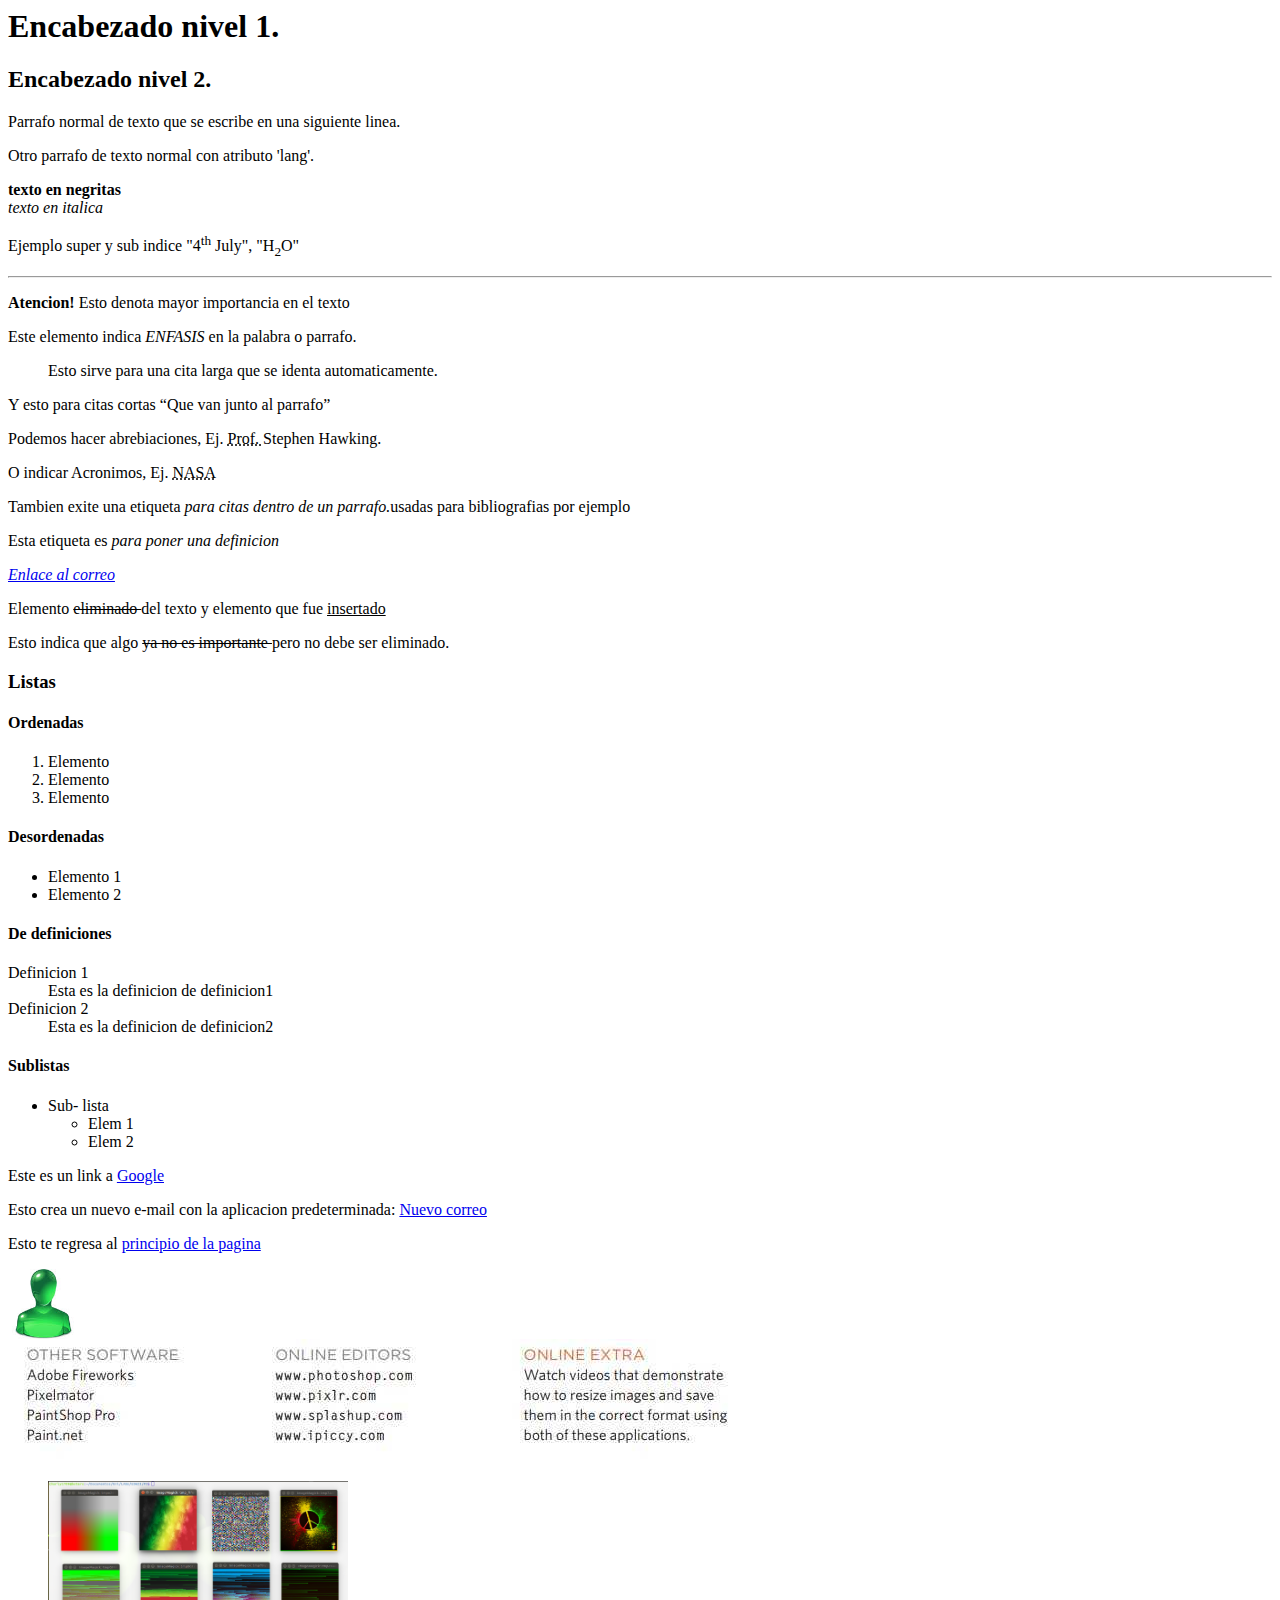
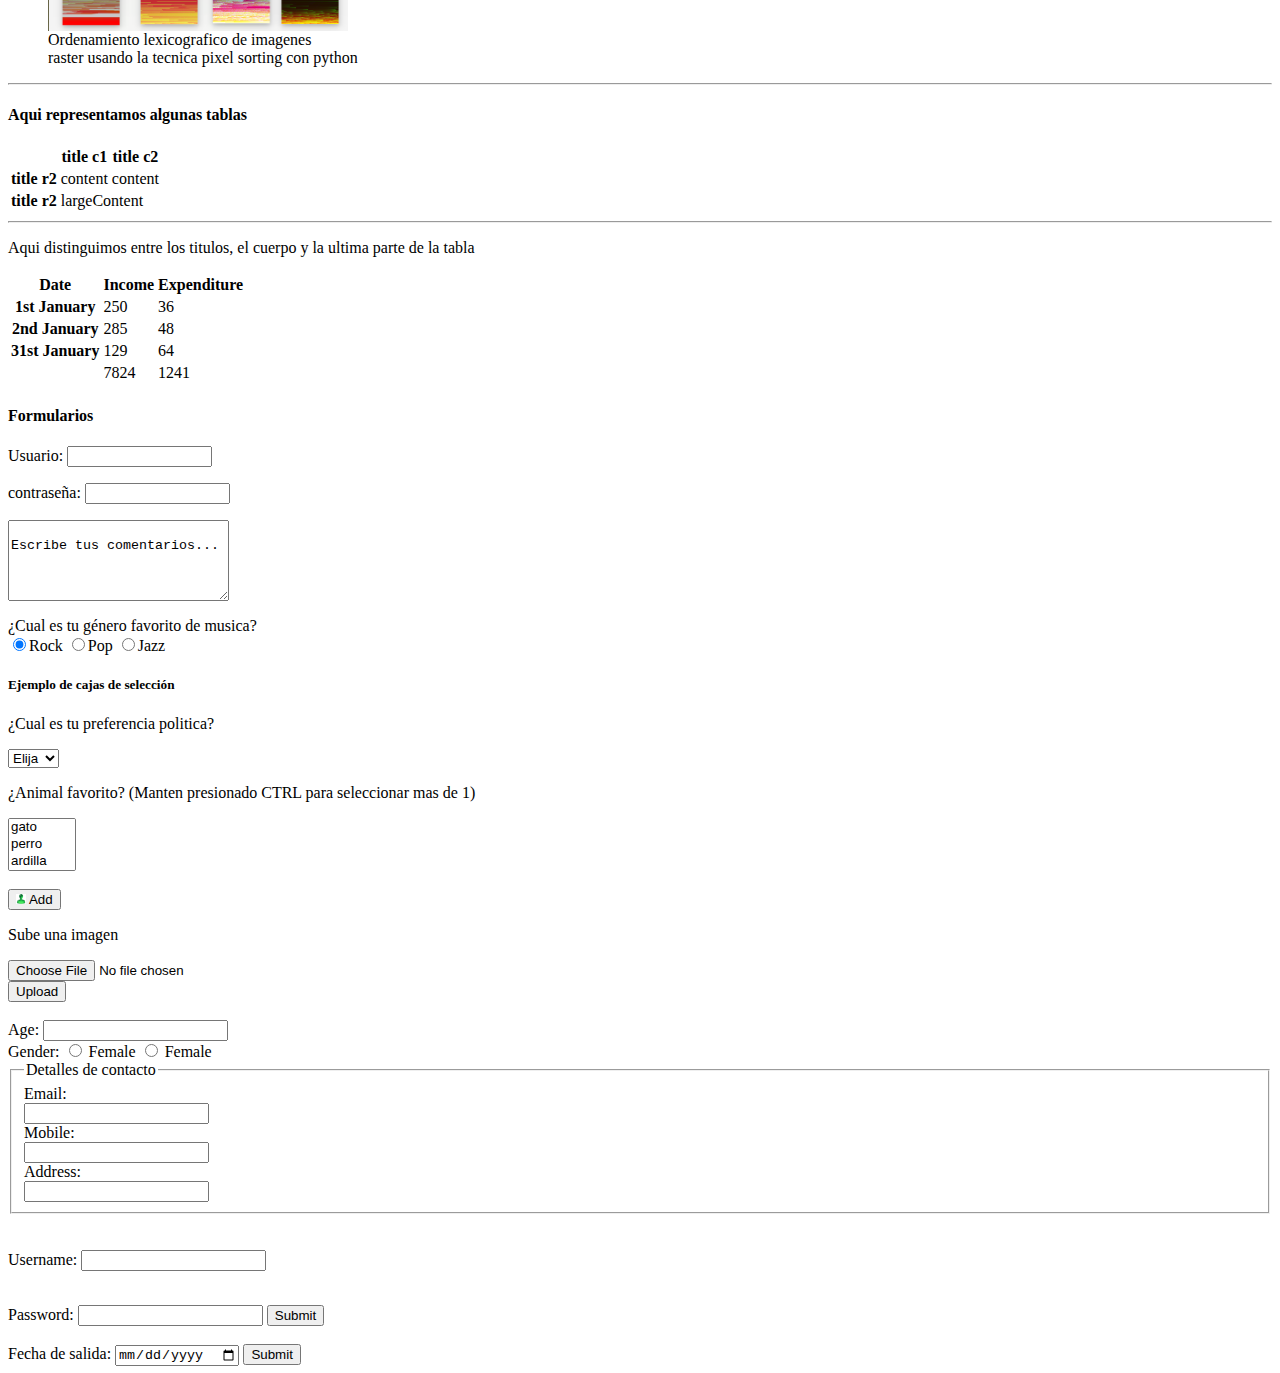
<file: index.html>
<!-- Aqui se listan las etiquetas basicas de HTML -->

<html>
    <head>
        <title>BASICS HTML</title>
    <head>
    <body>
        <h1 id="top">Encabezado nivel 1.</h1>
        <h2>Encabezado nivel 2.</h2>
        <!--Asi siguen hasta el nivel 6-->
        <p>Parrafo normal de texto que se escribe en una siguiente linea.</p>
        <p lang="es-us">Otro parrafo de texto normal con atributo 'lang'.</p>
        <!--Los valores de atributos van entre comillas -->
        <b>texto en negritas</b>
        <br /> <!-- Salto de linea -->
        <i>texto en italica</i>
        <p>Ejemplo super y sub indice "4<sup>th</sup> July",  "H<sub>2</sub>O"</p>
        <hr /> <!--Linea horizontal -->
        <p><strong>Atencion! </strong>Esto denota mayor importancia en el texto</p>
        <p>Este elemento indica <em>ENFASIS</em> en la palabra o parrafo.</p>
        <blockquote cite="http://w3schools.com">
            <p>Esto sirve para una cita larga que se identa automaticamente.</p>                
        </blockquote>
        <p>Y esto para citas cortas <q>Que van junto al parrafo</q></p>
        <p>Podemos hacer abrebiaciones, Ej. <abbr title="Profesor">Prof. </abbr>Stephen Hawking.</p>
        <p>O indicar Acronimos, Ej. <acronym title="National Aeronautics and Space Administration">NASA</acronym></p>
        <!--Desde HTML5 se usa <abbr></abbr> para ambos, acronimos y abrebiaciones.-->
        <p>Tambien exite una etiqueta <cite>para citas dentro de un parrafo.</cite>usadas para bibliografias por ejemplo</p>
        <p>Esta etiqueta es <dfn>para poner una definicion</dfn></p>
        <!--en Safari y Chrome no se pone en italica el texto dentro de <dfn> -->
        <address>
            <p><a href="mailto:ramos.leonc@gmail.com">Enlace al correo</a></p>
        </address>
        <p>Elemento <del>eliminado </del> del texto y elemento que fue <ins>insertado</ins></p>
        <p>Esto indica que algo <s>ya no es importante </s> pero no debe ser eliminado.</p>
        <p></p>

        <!-- LISTAS -->

        <h3>Listas</h3>
        <h4>Ordenadas</h4>
        <ol> <!--Ordered list-->
            <li>Elemento</li> <!--List item-->
            <li>Elemento</li>
            <li>Elemento</li>
        </ol>
        <h4>Desordenadas</h4>
        <ul> <!-- Unordered list -->
            <li>Elemento 1</li>
            <li>Elemento 2</li>
        </ul>
        <h4>De definiciones</h4>
        <dl> <!--Definition list -->
            <dt>Definicion 1</dt>
            <dd>Esta es la definicion de definicion1</dd>
            <dt>Definicion 2</dt>
            <dd>Esta es la definicion de definicion2</dd>
        </dl>
        <h4>Sublistas</h4>
        <ul> 
            <li>Sub- lista
                <ul> <!-- Nested list -->
                    <li>Elem 1</li>
                    <li>Elem 2</li>
                </ul>
            </li>
        </ul>

        <!-- LINKS E IMAGENES-->

        <p>Este es un link a <a href="https://www.google.com.mx/">Google</a></p>
        <p>Esto crea un nuevo e-mail con la aplicacion predeterminada: <a href="mailto:ramos.leonc@gmail.com"> Nuevo correo</a></p>
        <!-- El atributo "target" indica donde abrir el link (nueva pesta;a, ventana, etc) -->
        <p>Esto te regresa al <a href="#top">principio de la pagina</a></p>
        <!-- Se puede linkear a una parte especifica de otra pagina usando su ruta absoluta o 
            relativa seguida de el valor #id -->
        
        <!-- La etiqueta img es una etiqueta vacia ya que no tiene etiqueta de cierre 
             Las etiquetas width y height usan pixeles como unidad.
             Es una buena practica redimensionar las imagenes en el archivo CSS.
             El lugar donde coloques la imagen en tu codigo importa. (afecta a los parrafos)
             El atributo 'align' fue retirado en HTML5 y ahora se usa en CSS
             Cuida el formato, las dimensiones y la resolucion de tu imagen (e.g. Adobe Photoshop)
        -->
        <img src="./img/Prueba1.jpeg" alt="Msj en caso de que no se pueda ver" title="Imagen prueba" width="70" height="70">
        <br>
        <img src="./img/onlineEditors.jpg" alt="Editores de texto y recomendaciones" titile="Info Extra" >

        <!-- Que formato de imagen usar:
             (bitmap -ppi- )
            .jpeg cuando se tienen muchos colores diferentes en una imagen (Fotografias)
            .gif o .png cuando se tengan pocos colores y del mismo color (Ilustraciones o logos)
             72 ppi es la resolucion que tienen las pantallas de las computadoras.      
             Otros formatos son las imagenes de vectores (no se afecta la resolucion al aumentar las dimensiones)
             y los SVG (Scalable Vector Graphics). 
             Los Gifs 
        -->

        <!-- <figure> se usa para relacionar una imagen o varias con una descripcion debajo. Se introdujo en HTML5 -->
        <figure>
            <img src="./img/figure.png" alt="barrido de imagenes con python" width="300" height="150">
            </br>
            <figcaption>Ordenamiento lexicografico de imagenes<br> raster usando la tecnica pixel sorting con python</figcaption>
        </figure>
        
        <!-- TABLAS
            En HTML la información en tablas se escribe renglón por renglón
        --> 
        <hr />
        <h4>Aqui representamos algunas tablas</h4>

        <table>
            <tr> <!-- Inicio de un renglon -->
                <th></th> <!-- Espacio vacío -->
                <th scope="column">title c1</th> <!-- 'th' para el titulo de la celda & 'scope' para indicar si es una columna o renglon -->
                <th>title c2</th>
            </tr>
            <tr>
                <th scope="row">title r2</th> 
                <td>content</td> <!-- representa una celda individual de la tabla -->
                <td>content</td>
            </tr>
            <tr>
                <th scope="row">title r2</th>
                <!-- 'colspan' es para colapsar 2 o mas celdas y se usa en <th> o <td>. Tambien se puede usar 'rowspan' -->
                <td colspan="2">largeContent</td> 
            </tr>
        </table>   
        <hr />
        <p>Aqui distinguimos entre los titulos, el cuerpo y la ultima parte de la tabla</p>
        <!--
            Hacemos esto para dar mejor formato y manipularlo mejor en CSS
            Se usa cuando la tabla es mas grande que la pagina/pantalla
            Los atributos 'width', 'cellpadding', 'cellspacing', 'border' y 'bgcolor' se usan en CSS ya no en HTML.
        -->
        <table>
            <thead> 
                <tr>
                   <th>Date</th>
                    <th>Income</th>
                    <th>Expenditure</th>
                </tr>
            </thead>
            <tbody>
                <tr>
                    <th>1st January</th>
                    <td>250</td>
                    <td>36</td>
                </tr>
                <tr>
                    <th>2nd January</th>
                    <td>285</td>
                    <td>48</td>
                </tr>
                <tr>
                    <th>31st January</th>
                    <td>129</td>
                    <td>64</td>
                </tr>
            </tbody>
            <tfoot>
                <tr>
                    <td></td>
                    <td>7824</td>
                    <td>1241</td>
                </tr>
            </tfoot>
        </table>

        <!-- FORMS 
            La informacion se envia en pares "nombre/valor"
            La etiqueta 'form' debe llevar siempre el atributo 'action' (endpoint), y opcionalmente el metodo (que es GET por defecto) y id.
            La informacion de un formulario puede enviarse con el método 'get' o 'post'
            GET añade la info a la URL, y se utiliza cuando la info enviada no debe ser procesada7guardada.
            POST envia la informacion por medio del protocolo HTTP. y se usa para procesar/guardar info.
            <input> define una entrada en el formulario y el atributo 'type' que tipo de entrada. el atributo 'name' es necesario por el primer punto de estos comentarios.
            El atributo 'size' ya no se usa en HTML sino en CSS.
            El tipo de entrada 'password' no envia info de forma segura. Para esto se utiliza SSL
            Los atributos 'cols' y 'rows' de la etiqueta <textarea> definen el tamaño en terminos de caracteres. Ya no se usan. Se usa CSS
            Cuando usas <input type="file" /> la etiqueta <form> debe llevar un metodo POST.
            En vez de <input type="submit" /> se puede utilizar "image" y poner una imagen
        -->
        <h4>Formularios</h4>
        <form action="./endopoint.js" method="GET" id="ejemplo">
            <p>Usuario: 
                <input type="text" name="usuario" size="15" maxlength="20" />
            </p>
            <p>contraseña: 
                    <input type="password" name="contrasena" size="15" maxlength="20" />
            </p>
            <p>
                <textarea name="comentarios" cols="25" rows="5">
                    Escribe tus comentarios...
                </textarea> 
            </p>
            <p>¿Cual es tu género favorito de musica?
                <br />
                <!-- Para usar 'checkbox' hacemos lo mismo y cambiamos el valor-->
                <input type="radio" name="genero" value="rock" checked="checked" />Rock
                <input type="radio" name="genero" value="pop" />Pop
                <input type="radio" name="genero" value="jazz" />Jazz

            </p>
            <h5>Ejemplo de cajas de selección</h5>
                <p>¿Cual es tu preferencia politica?</p>
                    <select name="partido">
                        <option value="default">Elija</option>
                        <option value="pri">PRI</option>
                        <option value="pri">PAN</option>
                        <option value="pri">PRD</option>
                    </select>
                <p>¿Animal favorito? (Manten presionado CTRL para seleccionar mas de 1)</p>

                    <select name="animal" size="3", multiple="multiple">
                        <option value="gato">gato</option>
                        <option value="perro">perro</option>
                        <option value="ardilla">ardilla</option>
                        <option value="caballo">caballo</option>
                        <option value="dino">dinosaurio</option>
                    </select>

                    <!-- Se pueden mezclar imagenes y botones  -->
                    <br /><br />
                    <button><img src="./img/Prueba1.jpeg" alt="add" width="10" height="10"> Add</button>

                    <input type="hidden" name="bookmark" value="letras"/>
        </form>
        <form action="./ejemplo2.js" method="POST">
            <p>Sube una imagen</p>
            <input type="file" name="imagen" /><br />
            <input type="submit" value="Upload" />
            <br /><br />
            <!-- Etiquetado de formularios
                Las etiquetas en los formularios ayudan a su manipulacion y expanden el área de click
            -->
            <label>Age: <input type="text" name="age" /></label>
            <br />
            Gender:
            <input id="female" type="radio" name="gender" value="f" />
            <label for="female">Female</label>
            <input id="male" type="radio" name="gender" value="m" />
            <label for="male">Female</label>

            <!-- Agrupando elementos de un formulario -->
            <fieldset>
                <legend>Detalles de contacto</legend>
                <label>Email:<br /> 
                <input type="text" name="email"  /></label><br />
                <label>Mobile:<br /> 
                <input type="text" name="mobile"  /></label><br />
                <label>Address:<br /> 
                <input type="text" name="address"  /></label>
            </fieldset>

            <br /><br />
            <!-- HTML5 puede hacer ya validacion de formularios 
                el atributo 'required' no necesita valor, aunque puede usarse required como valor
            -->
            <label for="username">Username:</label>
            <input type="text" name="username" required></form></title><br />
            <label for="password">Password:</label>
            <input type="text" name="password" required="required" />
            <input type="submit" value="Submit" />

            <br /><br />
            <!-- HTML5 incluyo algunos nuevos tipos de forma para estandarizar. por ejemplo 'date', 'email', 'url', 'search' (con atributo 'placeholder'), etc. -->

            <label for="salida">Fecha de salida:</label>
            <input type="date" name="depart" required>
            <input type="submit" value="Submit" />
        </form>
    </body>
<html>
</file>
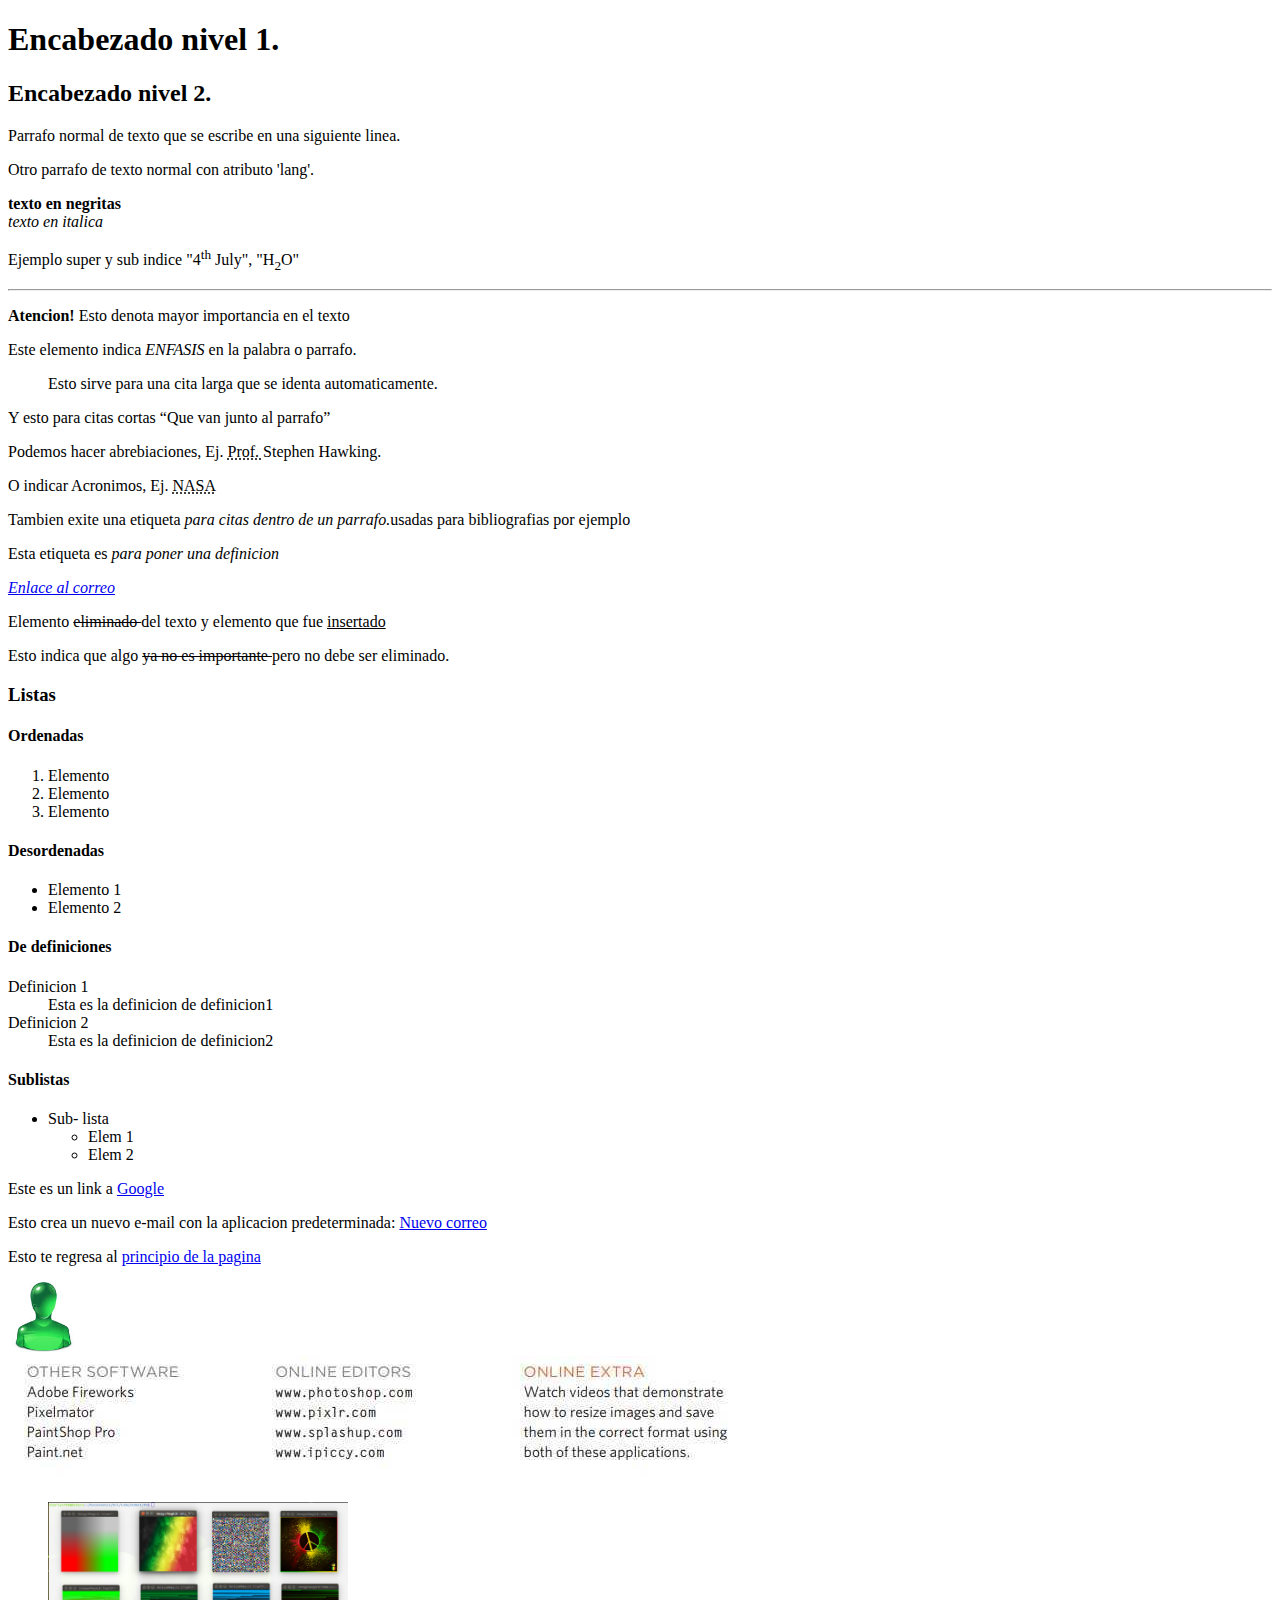
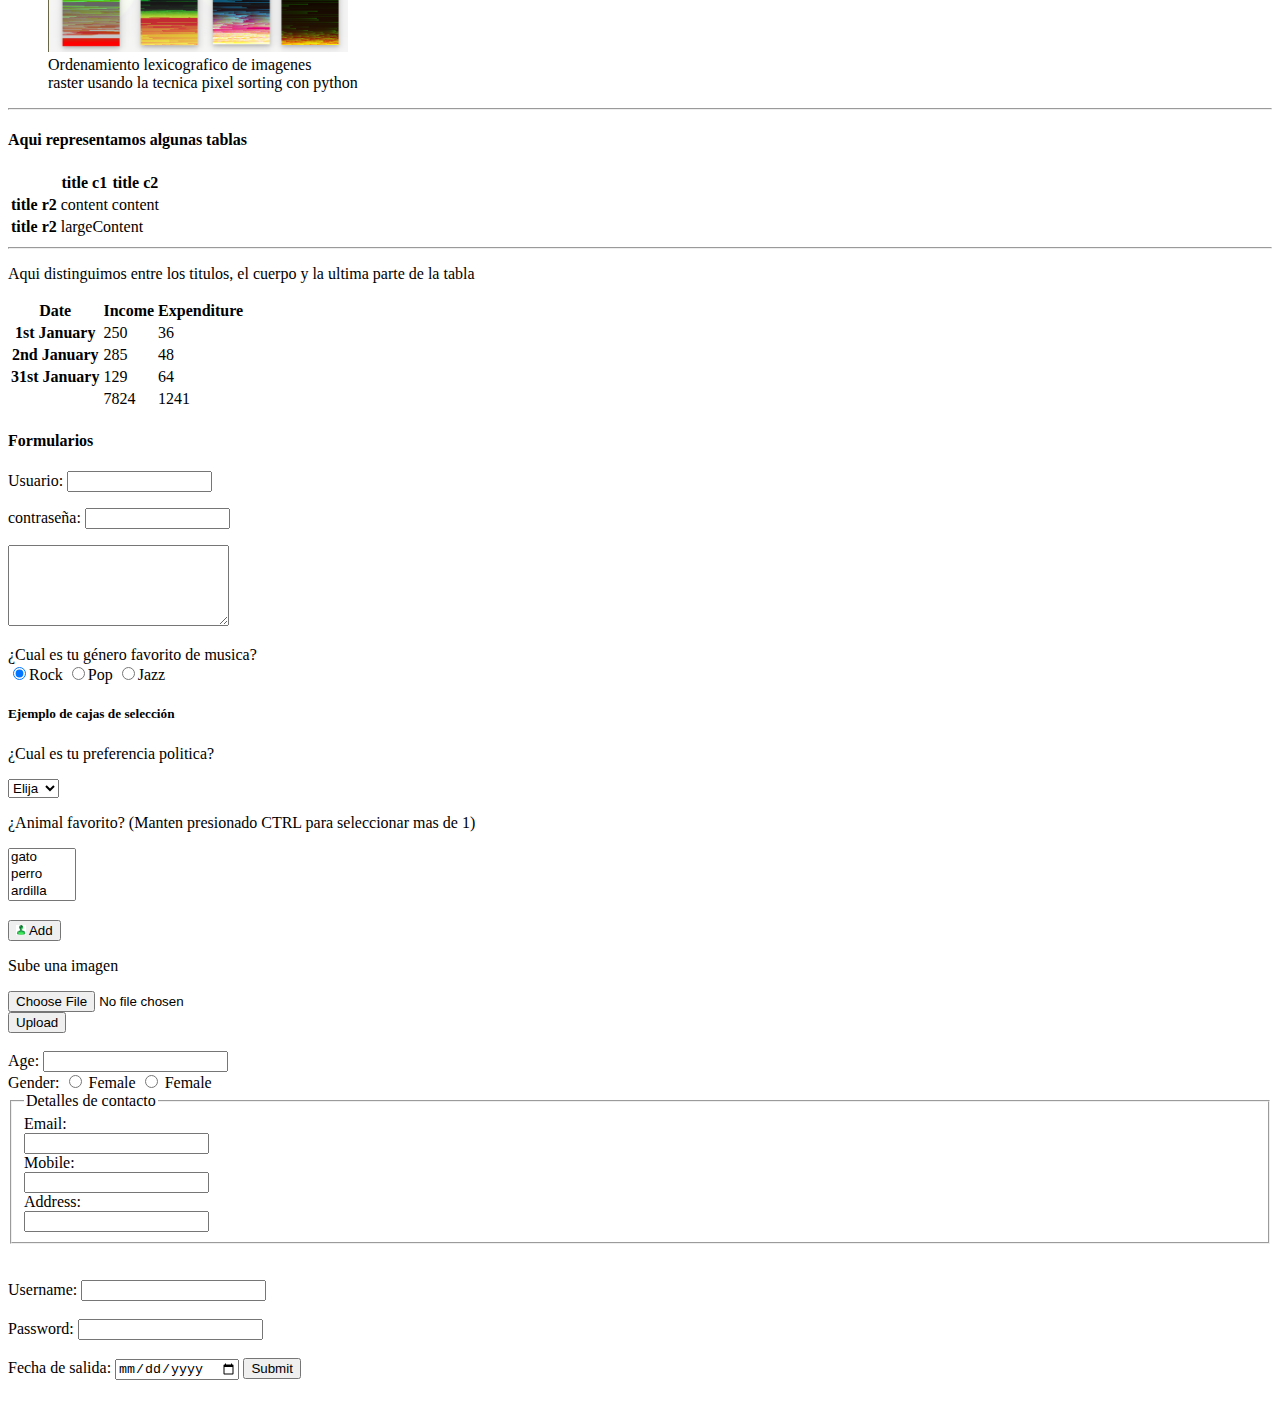
<file: Basics.html>
<!DOCTYPE html>
<!-- Aqui se listan las etiquetas basicas de HTML -->

<html>
    <head>
        <title>BASICS HTML</title>
    <head>
    <body>
        <h1 id="top">Encabezado nivel 1.</h1>
        <h2>Encabezado nivel 2.</h2>
        <!--Asi siguen hasta el nivel 6-->
        <p>Parrafo normal de texto que se escribe en una siguiente linea.</p>
        <p lang="es-us">Otro parrafo de texto normal con atributo 'lang'.</p>
        <!--Los valores de atributos van entre comillas -->
        <b>texto en negritas</b>
        <br /> <!-- Salto de linea -->
        <i>texto en italica</i>
        <p>Ejemplo super y sub indice "4<sup>th</sup> July",  "H<sub>2</sub>O"</p>
        <hr /> <!--Linea horizontal -->
        <p><strong>Atencion! </strong>Esto denota mayor importancia en el texto</p>
        <p>Este elemento indica <em>ENFASIS</em> en la palabra o parrafo.</p>
        <blockquote cite="http://w3schools.com">
            <p>Esto sirve para una cita larga que se identa automaticamente.</p>                
        </blockquote>
        <p>Y esto para citas cortas <q>Que van junto al parrafo</q></p>
        <p>Podemos hacer abrebiaciones, Ej. <abbr title="Profesor">Prof. </abbr>Stephen Hawking.</p>
        <p>O indicar Acronimos, Ej. <acronym title="National Aeronautics and Space Administration">NASA</acronym></p> 
        <!--Desde HTML5 se usa <abbr></abbr> para ambos, acronimos y abrebiaciones.-->
        <p>Tambien exite una etiqueta <cite>para citas dentro de un parrafo.</cite>usadas para bibliografias por ejemplo</p>
        <p>Esta etiqueta es <dfn>para poner una definicion</dfn></p>
        <!--en Safari y Chrome no se pone en italica el texto dentro de <dfn> -->
        <address>
            <p><a href="mailto:ramos.leonc@gmail.com">Enlace al correo</a></p>
        </address>
        <p>Elemento <del>eliminado </del> del texto y elemento que fue <ins>insertado</ins></p>
        <p>Esto indica que algo <s>ya no es importante </s> pero no debe ser eliminado.</p>
        <p></p>

        <!-- LISTAS -->

        <h3>Listas</h3>
        <h4>Ordenadas</h4>
        <ol> <!--Ordenadas-->
            <li>Elemento</li> <!--Elemento de la lista -->
            <li>Elemento</li>
            <li>Elemento</li>
        </ol>
        <h4>Desordenadas</h4>
        <ul> <!-- Sin orden -->
            <li>Elemento 1</li>
            <li>Elemento 2</li>
        </ul>
        <h4>De definiciones</h4>
        <dl> <!--Lista de definiciones -->
            <dt>Definicion 1</dt>
            <dd>Esta es la definicion de definicion1</dd>
            <dt>Definicion 2</dt>
            <dd>Esta es la definicion de definicion2</dd>
        </dl>
        <h4>Sublistas</h4>
        <ul> 
            <li>Sub- lista
                <ul> <!-- listas identadas. sublistas -->
                    <li>Elem 1</li>
                    <li>Elem 2</li>
                </ul>
            </li>
        </ul>

        <!-- LINKS E IMAGENES-->

        <p>Este es un link a <a href="https://www.google.com.mx/">Google</a></p>
        <p>Esto crea un nuevo e-mail con la aplicacion predeterminada: <a href="mailto:ramos.leonc@gmail.com"> Nuevo correo</a></p>
        <!-- El atributo "target" indica donde abrir el link (nueva pestaña, ventana, etc) -->
        <p>Esto te regresa al <a href="#top">principio de la pagina</a></p>
        <!-- Se puede linkear a una parte especifica de otra pagina usando su ruta absoluta o 
            relativa seguida de el valor #id -->
        
        <!-- La etiqueta img es una etiqueta vacia ya que no tiene etiqueta de cierre 
             Las propiedades width y height usan pixeles como unidad.
             Es una buena practica redimensionar las imagenes en el archivo CSS.
             El lugar donde coloques la imagen en tu codigo importa. (afecta a los parrafos)
             El atributo 'align' fue retirado en HTML5 y ahora se usa en CSS
             Cuida el formato, las dimensiones y la resolucion de tu imagen (e.g. Adobe Photoshop)
        -->
        <img src="./img/Prueba1.jpeg" alt="Msj en caso de que no se pueda ver" title="Imagen prueba" width="70" height="70">
        <br>
        <img src="./img/onlineEditors.jpg" alt="Editores de texto y recomendaciones" titile="Info Extra" >

        <!-- Que formato de imagen usar:
             (bitmap -ppi- )
            .jpeg cuando se tienen muchos colores diferentes en una imagen (Fotografias)
            .gif o .png cuando se tengan pocos colores y del mismo color (Ilustraciones o logos)
             72 ppi es la resolucion que tienen las pantallas de las computadoras.      
             Otros formatos son las imagenes de vectores (no se afecta la resolucion al aumentar las dimensiones)
             y los SVG (Scalable Vector Graphics).  
        -->

        <!-- <figure> se usa para relacionar una imagen o varias con una descripcion debajo. Se introdujo en HTML5 -->
        <figure>
            <img src="./img/figure.png" alt="barrido de imagenes con python" width="300" height="150">
            </br>
            <figcaption>Ordenamiento lexicografico de imagenes<br> raster usando la tecnica pixel sorting con python</figcaption>
        </figure>

        <!--
            How to make IE6 display transparent PNGs correctly 
            http://www.htmlandcssbook.com/extras/transparent-pngs-in-ie6/ 
        -->
        
        <!-- TABLAS
            En HTML la información en tablas se escribe renglón por renglón
        --> 
        <hr />
        <h4>Aqui representamos algunas tablas</h4>

        <table>
            <tr> <!-- Inicio de un renglon -->
                <th></th> <!-- Espacio vacío -->
                <th scope="column">title c1</th> <!-- 'th' para el titulo de la celda & 'scope' para indicar si es una columna o renglon -->
                <th>title c2</th>
            </tr>
            <tr>
                <th scope="row">title r2</th> 
                <td>content</td> <!-- representa una celda individual de la tabla -->
                <td>content</td>
            </tr>
            <tr>
                <th scope="row">title r2</th>
                <!-- 'colspan' es para colapsar 2 o mas celdas y se usa en <th> o <td>. Tambien se puede usar 'rowspan' -->
                <td colspan="2">largeContent</td> 
            </tr>
        </table>   
        <hr />
        <p>Aqui distinguimos entre los titulos, el cuerpo y la ultima parte de la tabla</p>
        <!--
            Hacemos esto para dar mejor formato y manipularlo mejor en CSS
            Se usa cuando la tabla es mas grande que la pagina/pantalla
            Los atributos 'width', 'cellpadding', 'cellspacing', 'border' y 'bgcolor' se usan en CSS ya no en HTML.
        -->
        <table>
            <thead> 
                <tr>
                   <th>Date</th>
                    <th>Income</th>
                    <th>Expenditure</th>
                </tr>
            </thead>
            <tbody>
                <tr>
                    <th>1st January</th>
                    <td>250</td>
                    <td>36</td>
                </tr>
                <tr>
                    <th>2nd January</th>
                    <td>285</td>
                    <td>48</td>
                </tr>
                <tr>
                    <th>31st January</th>
                    <td>129</td>
                    <td>64</td>
                </tr>
            </tbody>
            <tfoot>
                <tr>
                    <td></td>
                    <td>7824</td>
                    <td>1241</td>
                </tr>
            </tfoot>
        </table>

        <!-- FORMS 
            La informacion se envia en pares "nombre/valor"
            La etiqueta 'form' debe llevar siempre el atributo 'action' (endpoint), y opcionalmente el metodo (que es GET por defecto) y id.
            La informacion de un formulario puede enviarse con el método 'get' o 'post'
            GET añade la info a la URL, y se utiliza cuando la info enviada no debe ser procesada/guardada.
            POST envia la informacion por medio del protocolo HTTP. y se usa para procesar/guardar info.
            <input> define una entrada en el formulario y el atributo 'type' que tipo de entrada. el atributo 'name' es necesario por el primer punto de estos comentarios.
            El atributo 'size' ya no se usa en HTML sino en CSS.
            El tipo de entrada 'password' no envia info de forma segura. Para esto se utiliza SSL
            Los atributos 'cols' y 'rows' de la etiqueta <textarea> definen el tamaño en terminos de caracteres. Ya no se usan. Se usa CSS
            Cuando usas <input type="file" /> la etiqueta <form> debe llevar un metodo POST.
            En vez de <input type="submit" /> se puede utilizar "image" y poner una imagen
        -->
        <h4>Formularios</h4>
        <form id="ejemplo" action="./endopoint.js" method="GET">
            <p>Usuario: 
                <input type="text" name="usuario" size="15" maxlength="20" />
            </p>
            <p>contraseña: 
                    <input type="password" name="contrasena" size="15" maxlength="20" />
            </p>
            <p>
                <textarea name="comentarios" cols="25" rows="5">
                </textarea> 
            </p>
            <p>¿Cual es tu género favorito de musica?
                <br />
                <!-- Para usar 'checkbox' hacemos lo mismo y cambiamos el valor-->
                <input type="radio" name="genero" value="rock" checked="checked" />Rock
                <input type="radio" name="genero" value="pop" />Pop
                <input type="radio" name="genero" value="jazz" />Jazz

            </p>
            <h5>Ejemplo de cajas de selección</h5>
                <p>¿Cual es tu preferencia politica?</p>
                    <select name="partido">
                        <option value="default">Elija</option>
                        <option value="pri">PRI</option>
                        <option value="pri">PAN</option>
                        <option value="pri">PRD</option>
                    </select>
                <p>¿Animal favorito? (Manten presionado CTRL para seleccionar mas de 1)</p>

                    <select name="animal" size="3", multiple="multiple">
                        <option value="gato">gato</option>
                        <option value="perro">perro</option>
                        <option value="ardilla">ardilla</option>
                        <option value="caballo">caballo</option>
                        <option value="dino">dinosaurio</option>
                    </select>

                    <!-- Se pueden mezclar imagenes y botones  -->
                    <br /><br />
                    <button><img src="./img/Prueba1.jpeg" alt="add" width="10" height="10"> Add</button>

                    <!-- 
                        Se utiliza para agregar formularios que no aparecen en la pagina pero que envian info. 
                        Solo se pueden ver en el codigo. Ej. mostrar la pagina o posicion en la que se encontraba
                        al momento de enviar el formulario.
                    -->
                    <input type="hidden" name="bookmark" value="letras"/>
        </form>
        <form action="./ejemplo2.js" method="POST">
            <p>Sube una imagen</p>
            <input type="file" name="imagen" /><br />
            <input type="submit" value="Upload" />
            <br /><br />
            <!-- Etiquetado de formularios
                Las etiquetas en los formularios ayudan a su manipulacion y expanden el área de click
            -->
            <label>Age: <input type="text" name="age" /></label>
            <br />
            Gender:
            <input id="female" type="radio" name="gender" value="f" />
            <label for="female">Female</label>
            <input id="male" type="radio" name="gender" value="m" />
            <label for="male">Female</label>

            <!-- Agrupando elementos de un formulario -->
            <fieldset>
                <legend>Detalles de contacto</legend>
                <label>Email:<br /> 
                <input type="text" name="email"  /></label><br />
                <label>Mobile:<br /> 
                <input type="text" name="mobile"  /></label><br />
                <label>Address:<br /> 
                <input type="text" name="address"  /></label>
            </fieldset>

            <br /><br />
            <!-- HTML5 puede hacer ya validacion de formularios 
                el atributo 'required' no necesita valor, aunque puede usarse required como valor
            -->
            <label for="username">Username:</label>
            <input type="text" name="username" required><br /><br />
            <label for="password">Password:</label>
            <input type="password" name="password" required="required" /><br />

            <br />
            <!-- HTML5 incluyo algunos nuevos tipos de forma para estandarizar. por ejemplo 'date', 'email', 'url', 'search' (con atributo 'placeholder'), etc. -->

            <label for="salida">Fecha de salida:</label>
            <input type="date" name="depart" required>
            <input type="submit" value="Submit" />
        </form>
        <br /><br />
    </body>
<html>
</file>
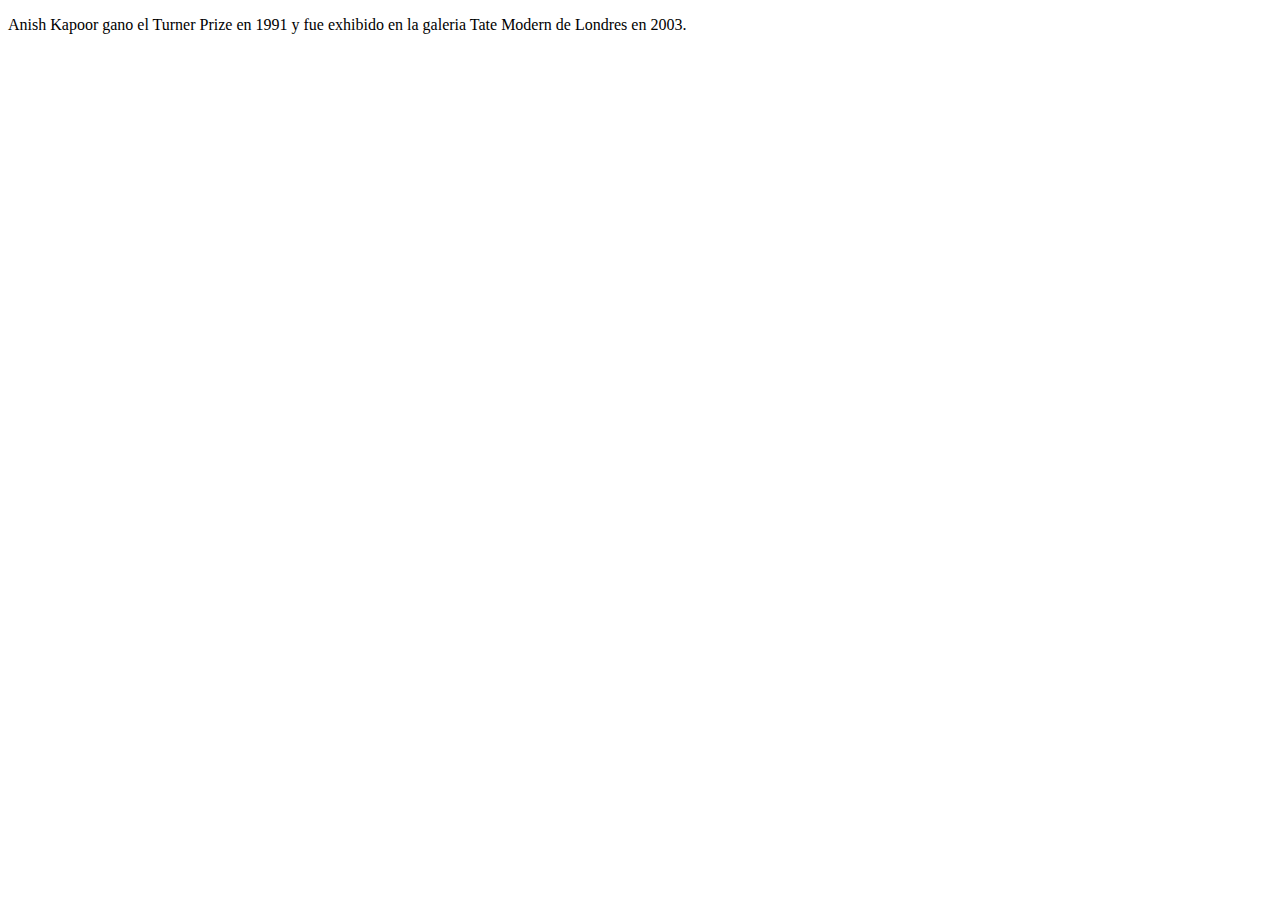
<file: ExtraMakeup.html>
<!DOCTYPE html>
    <html>
        <head>
        <!-- Datos importantes -->
        <!-- Todos los documentos HTML deberan empezar especificando la versión 
            HTML 5
            <!DOCTYPE html>

            HTML 4 
            <!DOCTYPE html PUBLIC
                "-//W3C//DTD HTML 4.01 Transitional//EN"    
                "http://www.w3.org/TR/html4/loose.dtd">

            Transitional XHTML 1.0
            <!DOCTYPE html PUBLIC
                "-//W3C//DTD XHTML 1.0 Transitional//EN"
                "http://www.w3.org/TR/xhtml1/DTD/xhtml1-transitional.dtd">

            Declaracion XML
            <?xml version="1.0" ?>

            Global attributes
            id := Puede empezar con una letra o un guion bajo
            class := Puedes agrupar varios elementros con este atributo. 
            Se puede indicar que un elemento pertenece a varias clases separandolos con espacio.
            Ej. <p class="firstClass secondClass">Ejemplo</p>

            Elementos de bloque de nivel: Empiezan en una nueva linea.
            <h1>, <p>, <ul>, y <li>
            Elementos de linea: continuan en la misma linea.
            <a>, <b>, <em>, y <img>.
            
            La etiqueta <meta /> nos dice informacion acerca de la pagina. Tiene atributo 'name', con algunos valores definidos
            Y el atributo 'content'. Estos valores los podemos dar nosotros y pueden ser los que queramos.
        -->
            <title>Information About Your Pages</title>
            <meta name="description" content="An Essay on Installation Art" />
            <meta name="keywords" conntent="installation, art, opinion" />
            <meta name="robots" content="nofollow" />
            <meta http-equiv="author" content="Jon Duckett" />
            <meta http-equiv="pragma" content="no-cache" />
            <meta http-equiv="expires" content="Fri, 04 Apr 2014 23:59:59 GMT" />
        </head>
        <body>
            <!-- Agrupar texto y elementos en bloques -->
            <div id="header">
                    <p>Anish Kapoor gano el Turner Prize en 1991 y fue exhibido en la galeria 
                    <span class="gallery">Tate Modern</span> de Londres en 2003.</p>
                    <!-- La etiqueta 'span' se utiliza para agrupar elementos en una linea -->
            </div>

            <!-- 
                IFRAMES (inline frames) 
                Son pequeñas ventanas que se han cortado dentro de tu pagina en donde puedes ver
                otra pagina web del mismo servidor o de cualquier lado. Se usaba por ejemplo para embeber Google Maps.
                Los iframes ya no son muy usados en la actualidad.
                sus atributos son:
                src: URL the la pagina que se visualizara
                height & width.
                (Los siguientes ya no son soportados en HTML5)
                scrolling="yes", "no", "auto" 
                frameborder="0", "1"
                (Algunos elementos fueron añadidos en HTML5)
                seamless: Se usa cuando no se desea que tenga un scrollbar
            -->

            <iframe 
                src="https://www.google.com/maps/embed?pb" 
                width="600" 
                height="450" 
                frameborder="0" 
                style="border:0">
            </iframe>

            <!--
                Caracteres especiales reservados.
                Codigos de escape: http://www.htmlandcssbook.com/extras/html-escape-codes/
            -->
            
        </body>
    </html>
</file>
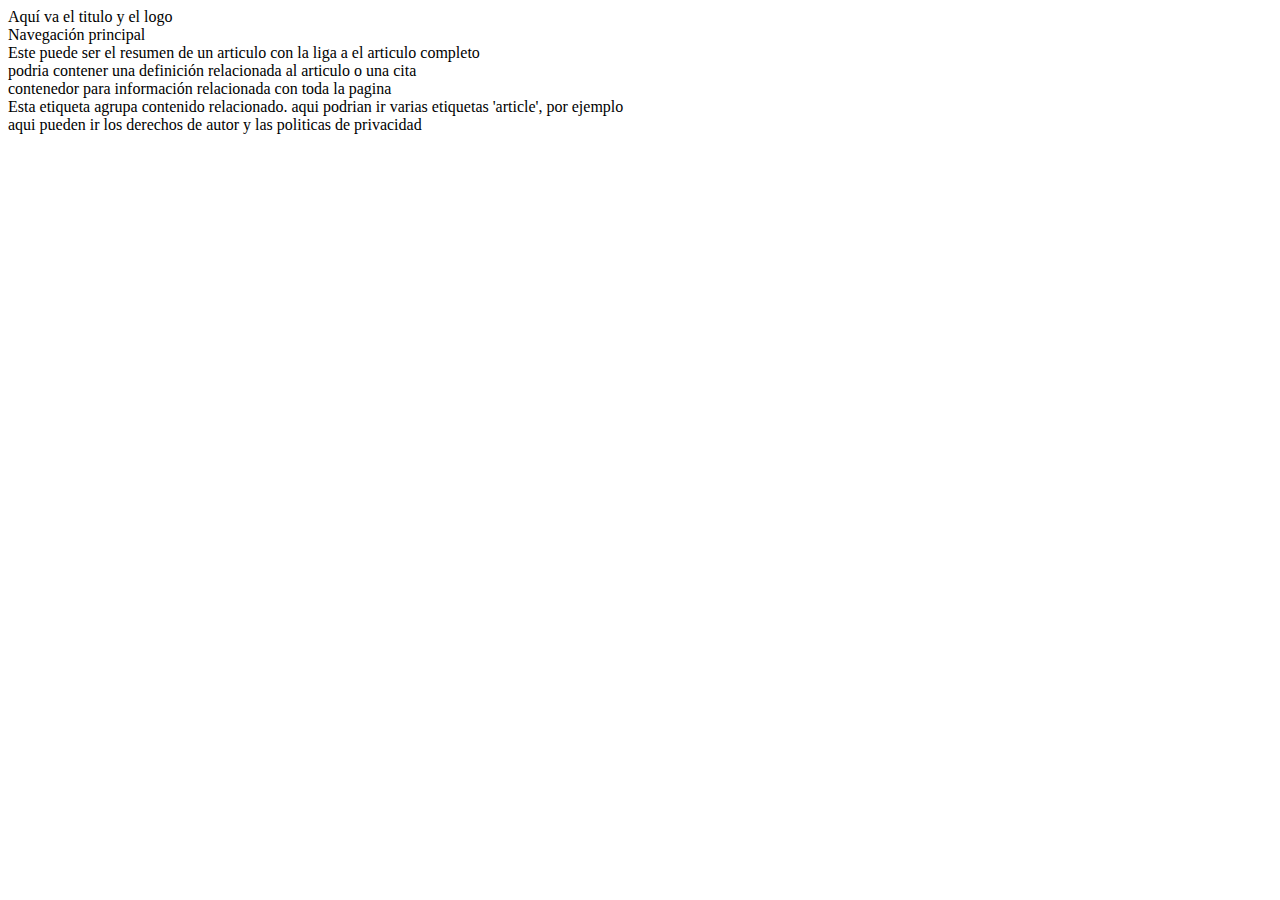
<file: layout.html>
<!DOCTYPE html>
<!-- 
    Para las versiones antiguas de navegadores se debe utilizar una referencia en CSS.
        header, section, footer, aside, nav, article, figure
        {
        display: block;}
    y el HTML shim 
            [if lt IE 9]>
            <script src="http://html5shiv.googlecode.com/svn/
            trunk/html5.js"></script>
            <![endif]
-->
    <html>
        <head>
            <title>HTML5 Layouts</title>
        </head>
        <body>
            <header>Aquí va el titulo y el logo
                <nav>
                    Navegación principal
                </nav>
            </header>
             <article>
                 Este puede ser el resumen de un articulo con la liga a el articulo completo
                 <aside>
                     podria contener una definición relacionada al articulo o una cita
                 </aside>
             </article>
             <aside>
                 contenedor para información relacionada con toda la pagina
             </aside>
             <section>
                Esta etiqueta agrupa contenido relacionado. aqui podrian ir varias etiquetas 'article', por ejemplo
             </section>
            <footer>
                aqui pueden ir los derechos de autor y las politicas de privacidad
            </footer>
        </body>
    </html>
</file>
